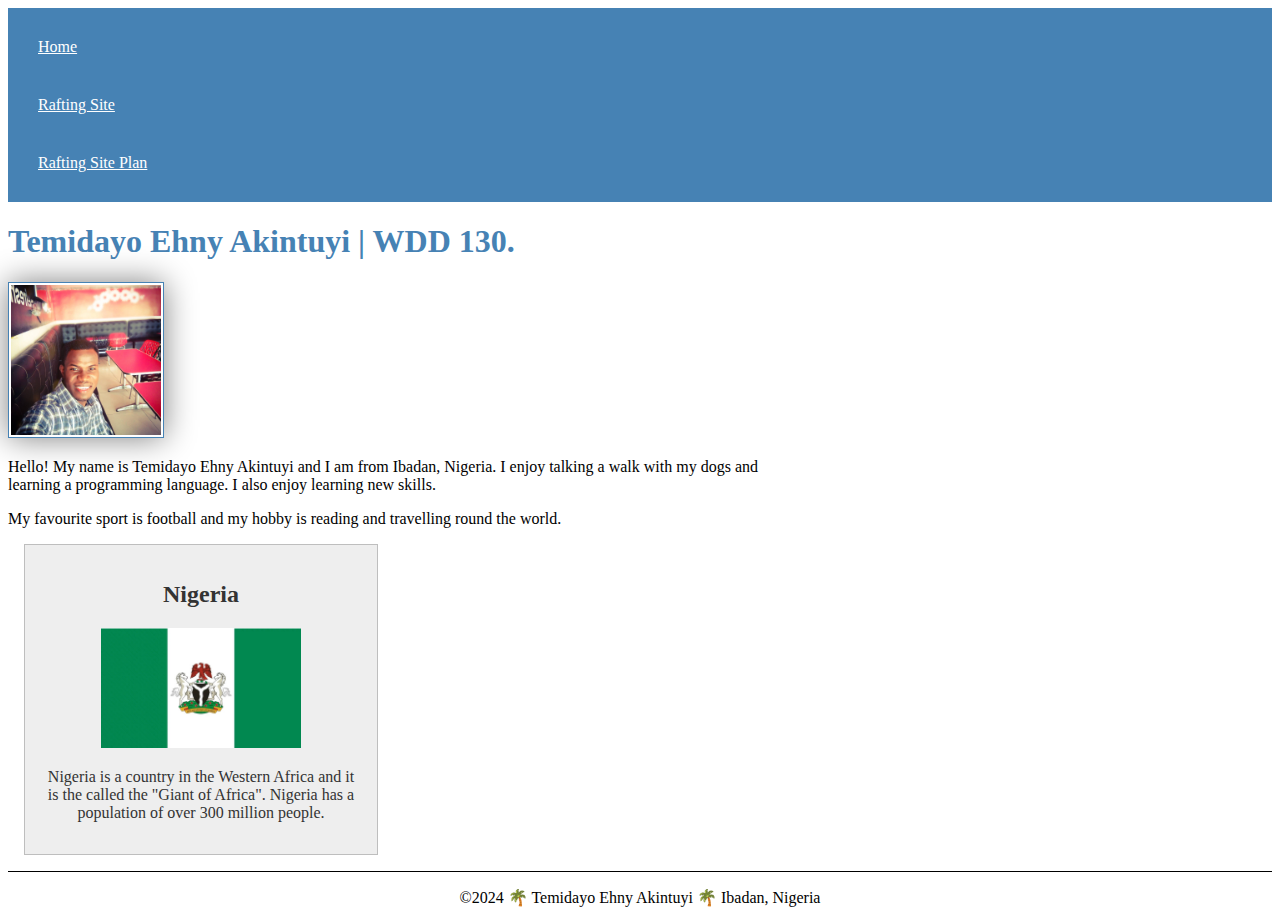
<file: index.html>
<!DOCTYPE html>
<html lang="en-US">
    <head>
        <meta charset="utf-8">
        <meta name="viewport" content="width=device-width,initial-scale=1.0">
        <title>Temidayo Ehny Akintuyi | WDD 130</title>
        <meta name="description" content="This is the Rafting Site Plan from WDD 130">
        <meta name="author" content="Temidayo Ehny Akintuyi">
        
        <link rel="stylesheet" href="Styles/styles.css">
    </head>
    <body>
        <header>
            <nav>
                <a href="#">Home</a>
                <a href="wwr/">Rafting Site</a>
                <a href="wwr/site-plan-rafting.html">Rafting Site Plan</a>
            </nav>
        </header>
        <main>
            <h1>Temidayo Ehny Akintuyi | WDD 130.</h1>
            <img src="images/profile.jpg" alt="Hello, my name is Temidayo Ehny Akintuyi" width="200">
            <p>Hello! My name is Temidayo Ehny Akintuyi and I am from Ibadan, Nigeria. I enjoy talking a walk with my dogs and learning a programming language. I also enjoy learning new skills.</p>
            <p>My favourite sport is football and my hobby is reading and travelling round the world.</p>
        </main>
        <aside>
            <h2>Nigeria</h2>
            <img src="images/nigeria_flag.jpg" alt="Nigeria flag">
            <p>Nigeria is a country in the Western Africa and it is the called the "Giant of Africa". Nigeria has a population of over 300 million people.</p>
        </aside>
        <footer>
            <p>©2024 🌴 Temidayo Ehny Akintuyi 🌴 Ibadan, Nigeria</p>
        </footer>
    </body>
</html>
</file>
<file: Styles/styles.css>
nav {
    background-color: steelblue;
    padding: 10px;
}

nav a {
    color: white;
    display: block;
    padding: 20px;
}

h1 {
    color: steelblue;
}

main img {
    width: 150px;
    height: auto;
    border: 1px solid steelblue;
    padding: 2px;
    box-shadow: 0 0 30px gray;
}

p {
    padding: 0;
}

main {
    max-width: 800px;
}

aside {
    width: 20rem;
    margin: 1rem;
    border: 1px solid rgba(0, 0, 0, 0.2);
    padding: 1rem;
    background-color: #eee;
    color: #333;
    text-align: center;
}

aside img {
    width: 200px;
    height: auto;
}

footer {
    margin-top: 15px;
    border-top: 1px solid #000;
    text-align: center;
}
</file>
